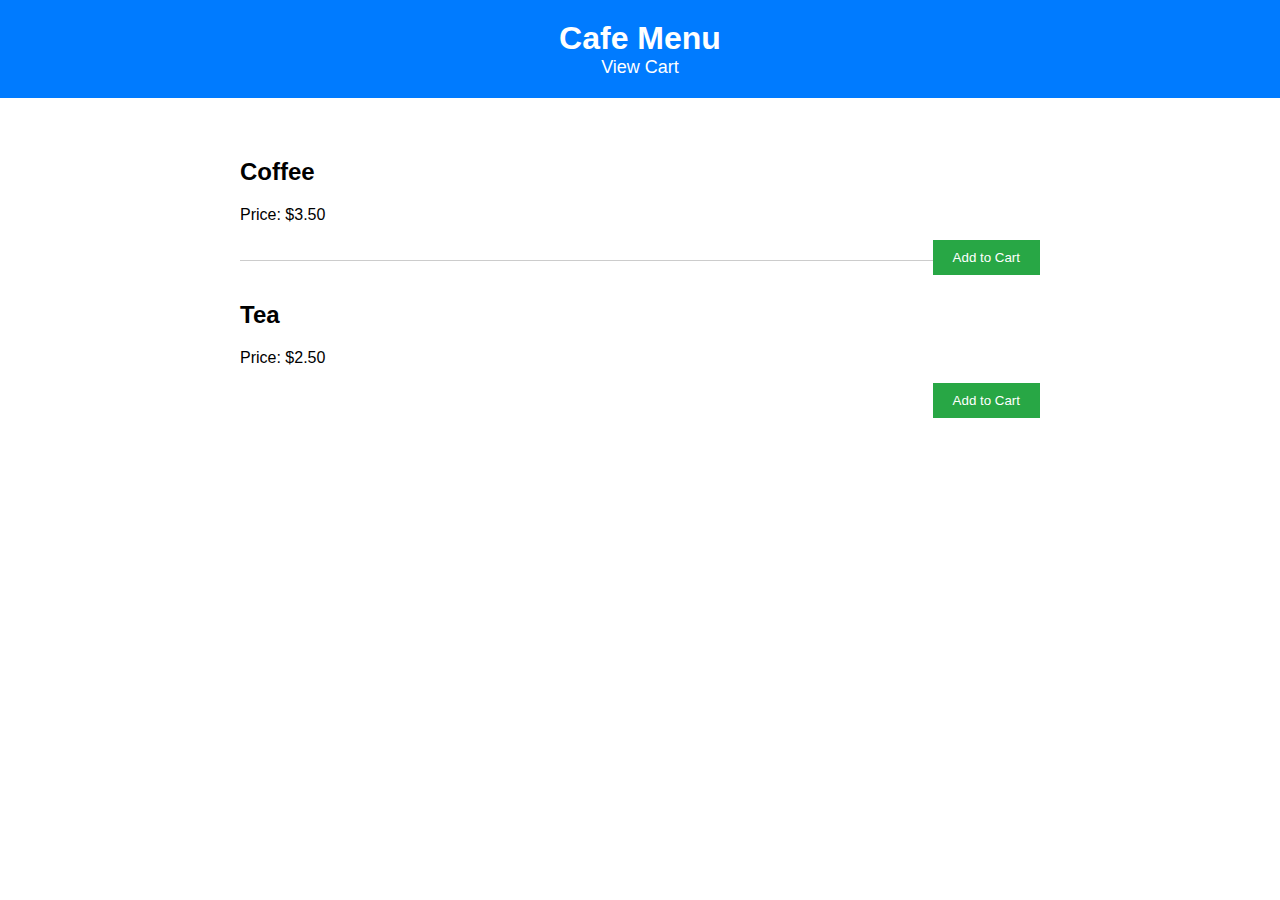
<file: index.html>
<!DOCTYPE html>
<html lang="en">
<head>
    <meta charset="UTF-8">
    <meta name="viewport" content="width=device-width, initial-scale=1.0">
    <title>Cafe Management System</title>
    <link rel="stylesheet" href="styles.css">
</head>
<body>
    <header>
        <h1>Cafe Menu</h1>
        <a href="cart.html" class="cart-link">View Cart</a>
    </header>

    <div class="container">
        <div class="menu-item">
            <h2>Coffee</h2>
            <p>Price: $3.50</p>
            <button class="add-to-cart" data-item="Coffee" data-price="3.50">Add to Cart</button>
        </div>
        <div class="menu-item">
            <h2>Tea</h2>
            <p>Price: $2.50</p>
            <button class="add-to-cart" data-item="Tea" data-price="2.50">Add to Cart</button>
        </div>
        <!-- Add more menu items as needed -->
    </div>

    <script src="script.js"></script>
</body>
</html>
</file>
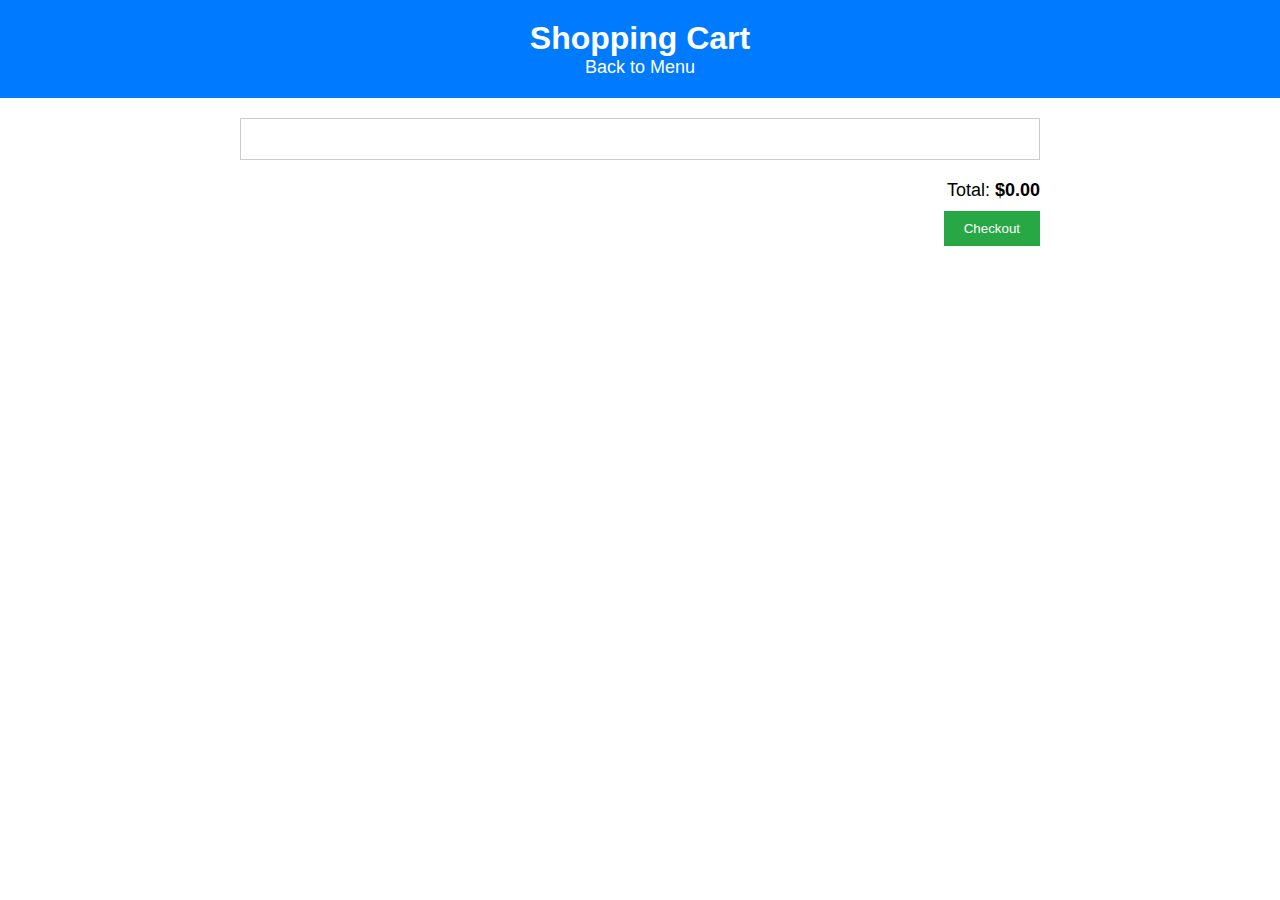
<file: cart.html>
<!DOCTYPE html>
<html lang="en">
<head>
    <meta charset="UTF-8">
    <meta name="viewport" content="width=device-width, initial-scale=1.0">
    <title>Cart</title>
    <link rel="stylesheet" href="styles.css">
    <style>
        /* General Styles */
body {
    font-family: Arial, sans-serif;
    margin: 0;
    padding: 0;
}

.container {
    max-width: 800px;
    margin: 0 auto;
    padding: 20px;
}

header {
    background-color: #007bff;
    color: #fff;
    padding: 20px;
    text-align: center;
}

header h1 {
    margin: 0;
}

.cart-link {
    color: #fff;
    text-decoration: none;
    font-size: 18px;
}

.cart-items {
    border: 1px solid #ccc;
    padding: 20px;
    margin-bottom: 20px;
}

.cart-items li {
    list-style: none;
    border-bottom: 1px solid #ddd;
    padding: 10px 0;
}

.cart-items li:last-child {
    border-bottom: none;
}

.cart-total {
    text-align: right;
}

.cart-total p {
    font-size: 18px;
    margin-bottom: 10px;
}

#total-price {
    font-weight: bold;
}

.checkout {
    background-color: #28a745;
    color: #fff;
    border: none;
    padding: 10px 20px;
    cursor: pointer;
    float: right;
}

.checkout:hover {
    background-color: #218838;
}

    </style>
</head>
<body>
    <header>
        <h1>Shopping Cart</h1>
        <a href="index.html" class="cart-link">Back to Menu</a>
    </header>

    <div class="container">
        <div class="cart-items">
            <!-- Cart items will be dynamically added here -->
        </div>
        <div class="cart-total">
            <p>Total: <span id="total-price">$0.00</span></p>
            <button class="checkout">Checkout</button>
        </div>
    </div>

    <script src="cart.js"></script>
</body>
</html>
</file>
<file: styles.css>
/* General Styles */
body {
    font-family: Arial, sans-serif;
    margin: 0;
    padding: 0;
}

.container {
    max-width: 800px;
    margin: 0 auto;
    padding: 20px;
}

header {
    background-color: #007bff;
    color: #fff;
    padding: 20px;
    text-align: center;
}

header h1 {
    margin: 0;
}

.cart-link {
    color: #fff;
    text-decoration: none;
    font-size: 18px;
}

.menu-item, .cart-items {
    border-bottom: 1px solid #ccc;
    padding: 20px 0;
}

.menu-item:last-child, .cart-items:last-child {
    border-bottom: none;
}

/* Add to Cart Button */
.add-to-cart {
    background-color: #28a745;
    color: #fff;
    border: none;
    padding: 10px 20px;
    cursor: pointer;
    float: right;
}

.add-to-cart:hover {
    background-color: #218838;
}

/* Cart Total */
.cart-total {
    text-align: right;
    margin-top: 20px;
}

.checkout {
    background-color: #007bff;
    color: #fff;
    border: none;
    padding: 10px 20px;
    cursor: pointer;
}

.checkout:hover {
    background-color: #0056b3;
}
</file>
